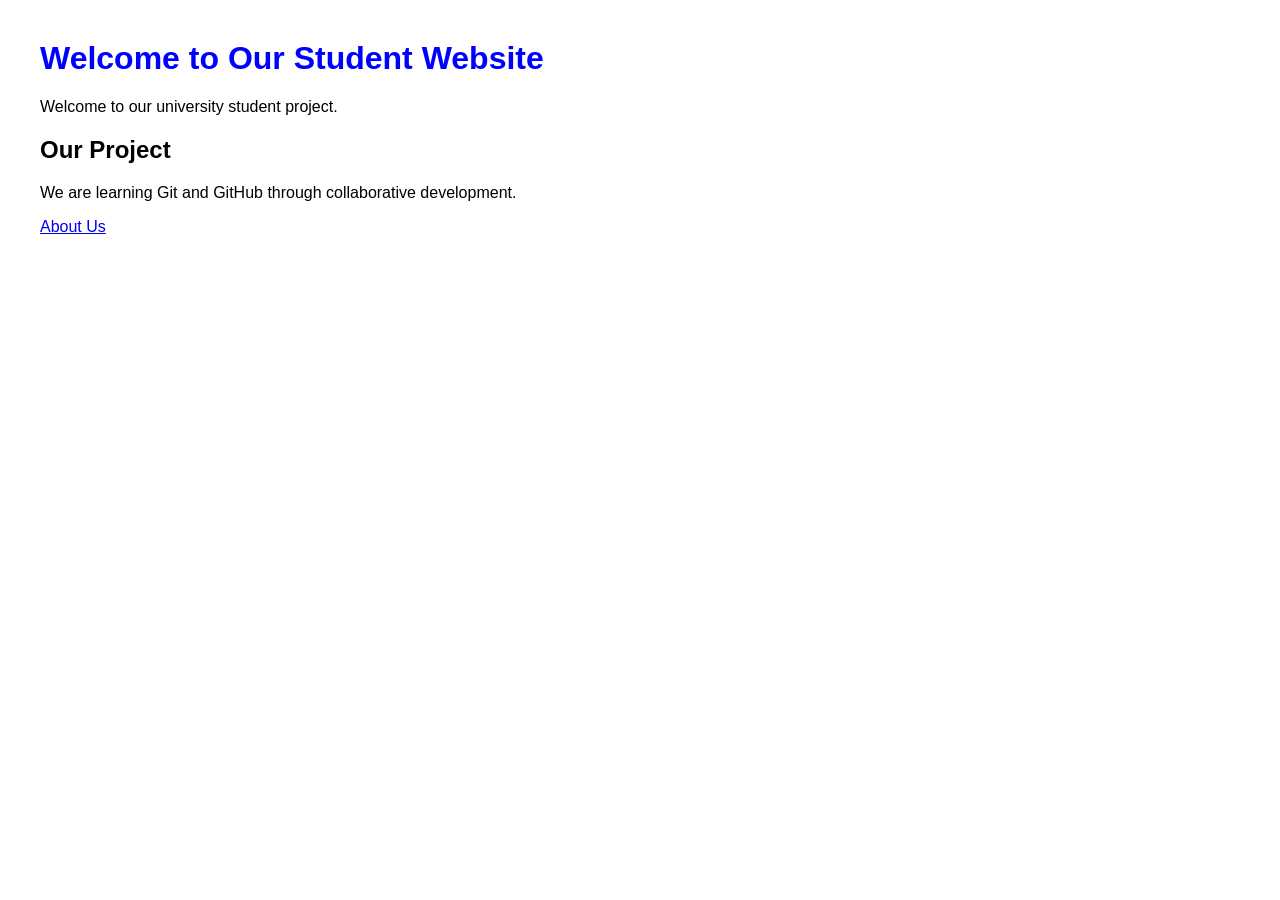
<file: index.html>
<!DOCTYPE html>
<html>
    <head>
        <title>Student Website</title>
        <link rel="stylesheet" href="style.css">
    </head>
    
    <body>
        <h1>Welcome to Our Student Website</h1>
        <p>Welcome to our university student project.</p> 
        <h2>Our Project</h2> 
        <p>We are learning Git and GitHub through collaborative development.</p> 
        <a href="about.html">About Us</a>
    </body>
</html>
</file>
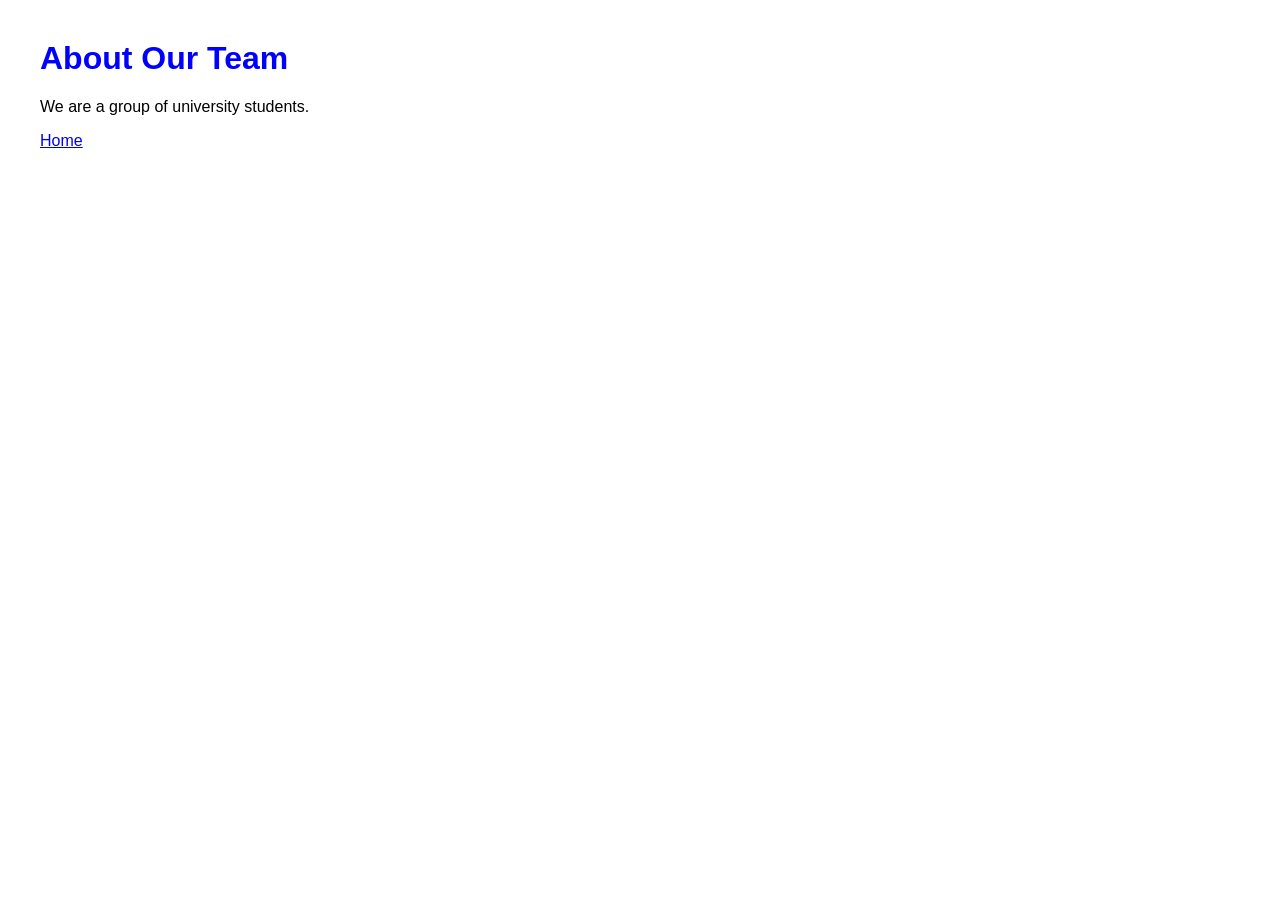
<file: about.html>
<!DOCTYPE html>
<html>
    <head>
        <title>About Us</title>
        <link rel="stylesheet" href="style.css">
    </head>
    
    <body>
        <h1>About Our Team</h1>
        <p>We are a group of university students.</p>
        <a href="index.html">Home</a>
    </body>
</html>
</file>
<file: style.css>
body {
 font-family: Arial, sans-serif;
 margin: 40px;
}

h1 {
 color: blue;
}
</file>
